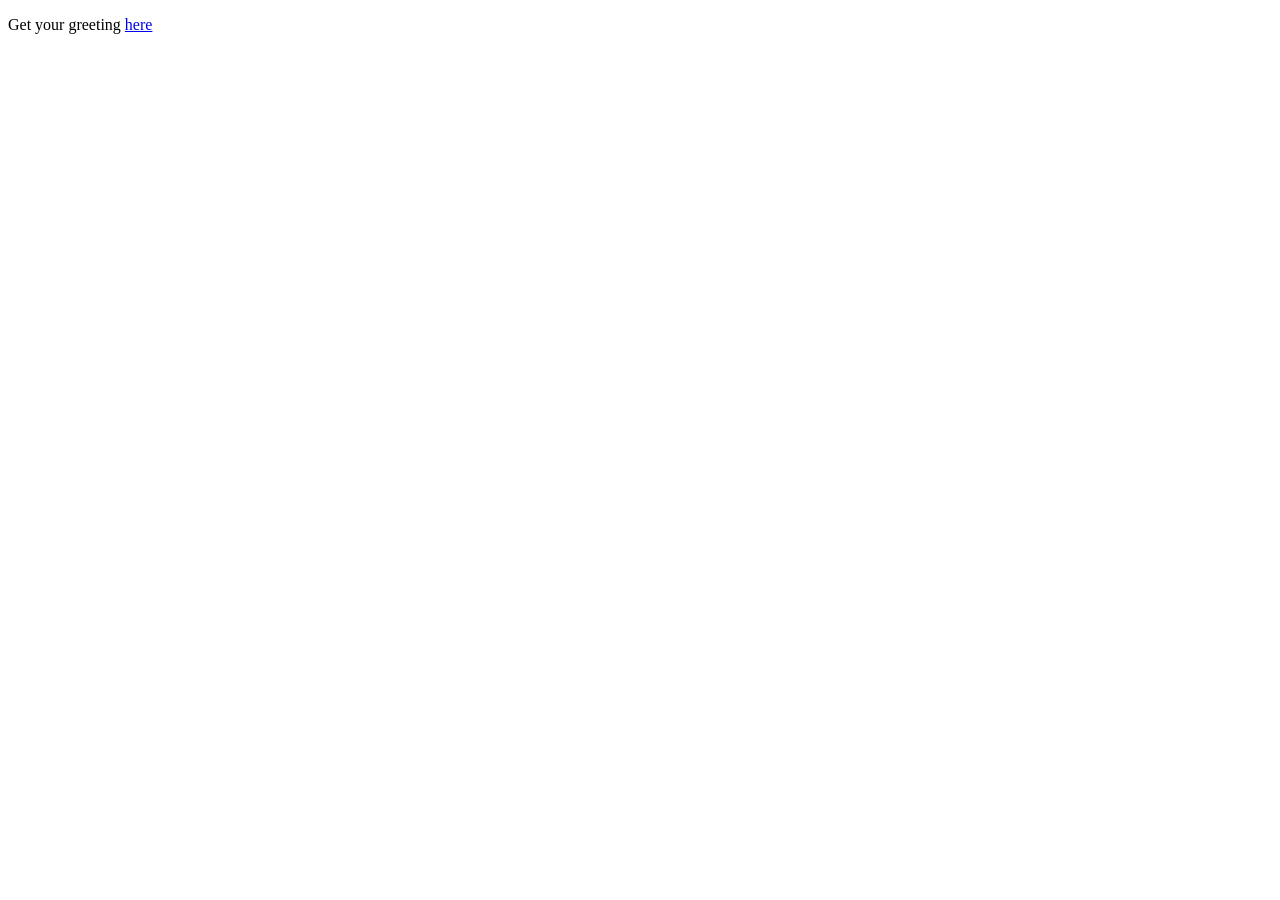
<file: damo/src/main/resources/static/index.html>
<!DOCTYPE HTML>
<html>
<head>
    <title>Getting Started: Serving Web Content</title>
    <meta http-equiv="Content-Type" content="text/html; charset=UTF-8" />
</head>
<body>
    <p>Get your greeting <a href="/greeting">here</a></p>
</body>
</html>
</file>
